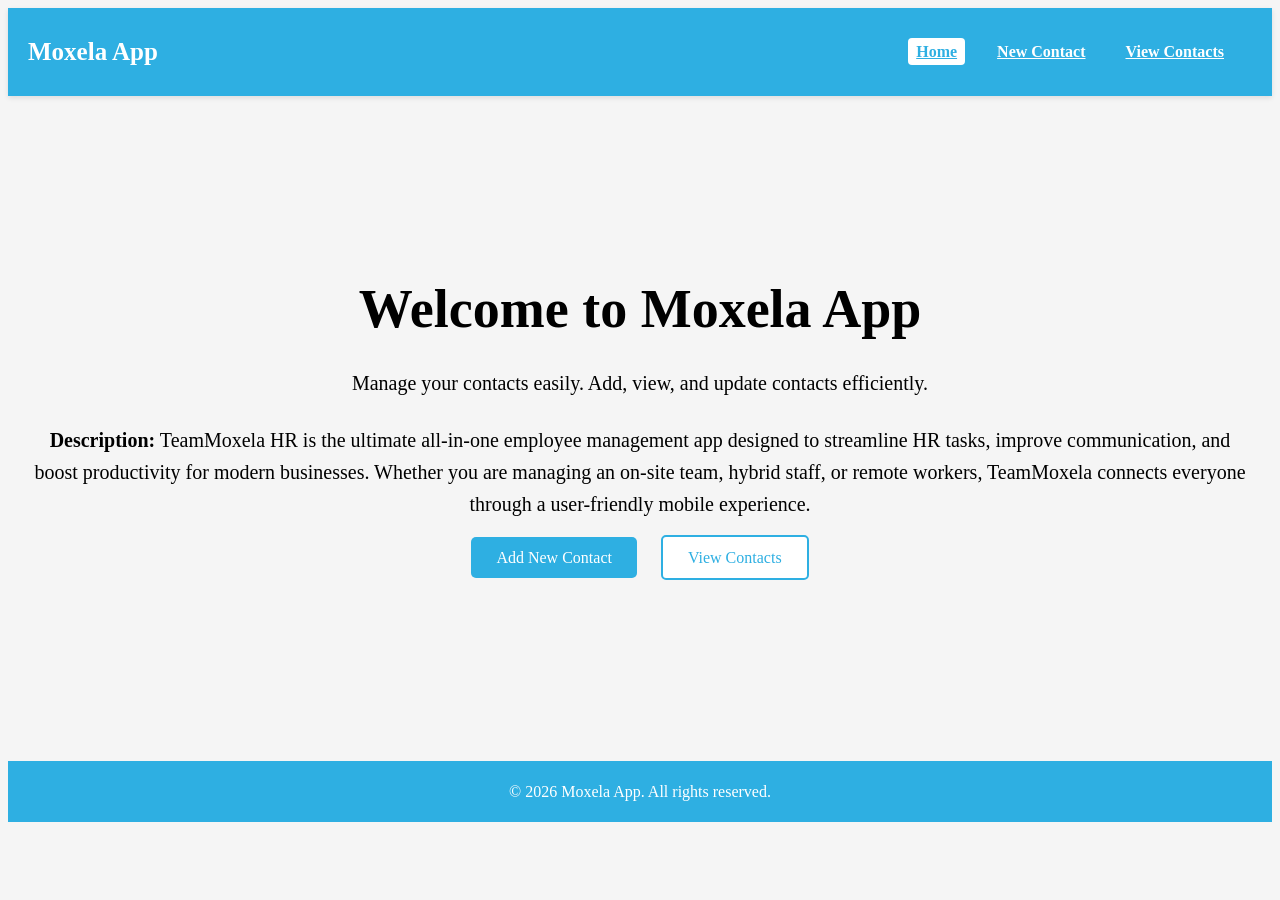
<file: index.html>
<!DOCTYPE html>
<html lang="en">
<head>
    <meta charset="UTF-8">
    <meta name="viewport" content="width=device-width, initial-scale=1.0">
    <title>Moxela App | Home</title>
    <link rel="stylesheet" href="Styles.css">
</head>
<body>

    <!-- Navbar -->
    <nav class="navbar">
        <div>
            <div class="logo">Moxela App</div>
            <ul>
                <li><a href="index.html" class="active">Home</a></li>
                <li><a href="new_contact.html">New Contact</a></li>
                <li><a href="view_contact.html">View Contacts</a></li>
            </ul>
        </div>
    </nav>

    <!-- Hero Section -->
    <section class="hero">
        <h1>Welcome to Moxela App</h1>
        <p>Manage your contacts easily. Add, view, and update contacts efficiently.</p>
       <p><b>Description:</b>
TeamMoxela HR is the ultimate all-in-one employee management app designed to streamline HR tasks, improve communication, and boost productivity for modern businesses. Whether you are managing an on-site team, hybrid staff, or remote workers, TeamMoxela connects everyone through a user-friendly mobile experience. </p>
        <a href="new_contact.html" class="btn primary-btn">Add New Contact</a>
        <a href="view_contact.html" class="btn secondary-btn">View Contacts</a>
    </section>

    <footer>
        <p>&copy; 2026 Moxela App. All rights reserved.</p>
    </footer>

</body>
</html>
</file>
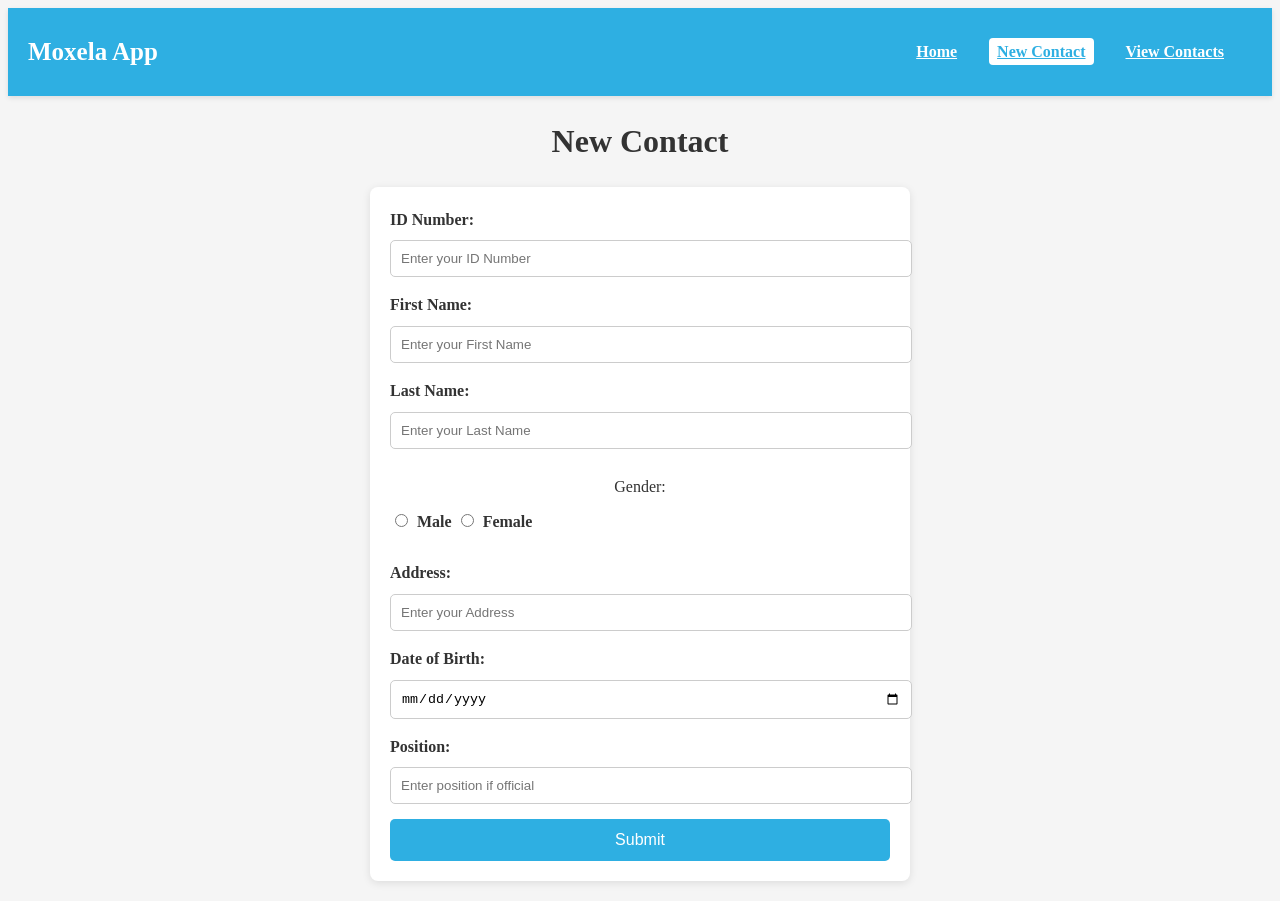
<file: new_contact.html>
<!DOCTYPE html>
<html lang="en">
<head>
    <meta charset="UTF-8">
    <meta name="viewport" content="width=device-width, initial-scale=1.0">
    <title>Moxela App | New Contact</title>
    <link rel="stylesheet" href="Styles.css">
</head>
<body>
    <!-- Navbar -->
    <nav class="navbar">
        <div>
            <div class="logo">Moxela App</div>
            <ul>
                <li><a href="index.html">Home</a></li>
                <li><a href="new_contact.html" class="active">New Contact</a></li>
                <li><a href="view_contact.html">View Contacts</a></li>
            </ul>
        </div>
    </nav>

    <h1>New Contact</h1>

    <form id="contactForm">
        <label for="idNumber">ID Number:</label>
        <input type="text" id="idNumber" placeholder="Enter your ID Number" required>

        <label for="firstName">First Name:</label>
        <input type="text" id="firstName" placeholder="Enter your First Name" required>

        <label for="lastName">Last Name:</label>
        <input type="text" id="lastName" placeholder="Enter your Last Name" required>

        <p>Gender:</p>
        <label><input type="radio" name="gender" value="Male" required> Male</label>
        <label><input type="radio" name="gender" value="Female" required> Female</label>
        <br><br>

        <label for="address">Address:</label>
        <input type="text" id="address" placeholder="Enter your Address" required>

        <label for="dob">Date of Birth:</label>
        <input type="date" id="dob" required>

        <label for="position">Position:</label>
        <input type="text" id="position" placeholder="Enter position if official" required>

        <button type="submit" class="btn details">Submit</button>
    </form>

    <!-- Link main.js -->
    <script src="main.js"></script>
</body>
</html>
</file>
<file: Styles.css>
/* ===================== Table Action Buttons ===================== */
.edit {
    background-color: #f1c40f; /* yellow */
    color: black;
    border: none;
    border-radius: 5px;
    padding: 6px 12px;
    cursor: pointer;
}

.edit:hover {
    background-color: #d4ac0d;
}

.delete {
    background-color: #e74c3c; /* red */
    color: white;
    border: none;
    border-radius: 5px;
    padding: 6px 12px;
    cursor: pointer;
}

.delete:hover {
    background-color: #c0392b;
}

.details {
    background-color: #3498db; /* blue */
    color: white;
    border: none;
    border-radius: 5px;
    padding: 6px 12px;
    cursor: pointer;
}

.details:hover {
    background-color: #2980b9;
}
* ===================== Reset Default Styles ===================== */
* {
    margin: 0;
    padding: 0;
    box-sizing: border-box;
    text-decoration: none;
    font-family: Arial, sans-serif;
}

body {
    background-color: whitesmoke;
    color: #333;
    line-height: 1.6;
}

/* ===================== Navbar Styles ===================== */
.navbar {
    background: rgb(46, 175, 226);
    padding: 15px 20px;
    box-shadow: 0 2px 5px rgba(0,0,0,0.1);
}

.navbar div {
    display: flex;
    justify-content: space-between;
    align-items: center;
}

.logo {
    color: white;
    font-size: 25px;
    font-weight: bold;
}

ul {
    list-style: none;
}

li {
    display: inline-block;
}

li a {
    color: white;
    margin-right: 20px;
    font-weight: bold;
    padding: 5px 8px;
    border-radius: 4px;
    transition: 0.3s;
}

li a:hover,
li a.active {
    background-color: white;
    color: rgb(46, 175, 226);
}

/* ===================== Headings & Paragraphs ===================== */
h1 {
    margin: 20px 0;
    font-size: 32px;
    text-align: center;
}

p {
    margin: 10px 0;
    text-align: center;
    font-size: 16px;
}

/* ===================== Hero Section ===================== */
.hero {
    background-image: url('https://images.pexels.com/photos/3183171/pexels-photo-3183171.jpeg?auto=compress&cs=tinysrgb&w=1600');
    background-size: cover;
    background-position: center;
    padding: 150px 20px;
    text-align: center;
    color:black;
}

.hero h1 {
    font-size: 54px;
    margin-bottom: 15px;
}

.hero p {
    font-size: 20px;
    margin-bottom: 25px;
}

.hero .btn {
    margin: 0 10px;
    padding: 12px 25px;
    font-size: 16px;
    border: none;
    border-radius: 5px;
    cursor: pointer;
    text-decoration: none;
    transition: 0.3s;
}

.hero .primary-btn {
    background: rgb(46, 175, 226);
    color: #fff;
}

.hero .primary-btn:hover {
    background: #2d9ec1;
}

.hero .secondary-btn {
    background: #fff;
    color: rgb(46, 175, 226);
    border: 2px solid rgb(46, 175, 226);
}

.hero .secondary-btn:hover {
    background: #f2f2f2;
}

/* ===================== Table Styles ===================== */
table {
    width: 100%;
    border-collapse: collapse;
    margin: 20px 0;
    background: #fff;
    box-shadow: 0 2px 5px rgba(0,0,0,0.1);
}

th, td {
    padding: 12px 15px;
    text-align: left;
    border-bottom: 1px solid #ddd;
}

th {
    background-color: rgb(46, 175, 226);
    color: #fff;
}

tr:hover {
    background-color: #f1f1f1;
}

/* ===================== Buttons ===================== */
.btn {
    padding: 6px 12px;
    border: none;
    border-radius: 5px;
    cursor: pointer;
    color: white;
    margin-right: 5px;
    font-size: 14px;
}

/* ===================== Table Action Buttons (Updated) ===================== */
.edit {
    background-color: #f1c40f; /* yellow */
    color: black;
    border: none;
    border-radius: 5px;
    padding: 6px 12px;
    cursor: pointer;
}

.edit:hover {
    background-color: #d4ac0d;
}

.delete {
    background-color: #e74c3c; /* red */
    color: white;
    border: none;
    border-radius: 5px;
    padding: 6px 12px;
    cursor: pointer;
}

.delete:hover {
    background-color: #c0392b;
}

.details {
    background-color: #3498db; /* blue */
    color: white;
    border: none;
    border-radius: 5px;
    padding: 6px 12px;
    cursor: pointer;
}

.details:hover {
    background-color: #2980b9;
}

/* Action buttons container */
.action-buttons {
    display: flex;
    gap: 5px;
}

/* ===================== Forms ===================== */
form {
    margin: 20px auto;
    padding: 20px;
    max-width: 500px;
    background: #fff;
    border-radius: 8px;
    box-shadow: 0 2px 8px rgba(0,0,0,0.1);
}

input[type="text"],
input[type="email"],
input[type="date"],
input[type="tel"] {
    padding: 10px;
    margin: 8px 0 15px 0;
    width: 100%;
    border: 1px solid #ccc;
    border-radius: 5px;
}

label {
    font-weight: bold;
}

/* Radio buttons */
input[type="radio"] {
    margin-right: 5px;
}

/* Submit Button */
form button.details {
    width: 100%;
    padding: 12px;
    font-size: 16px;
    background-color: rgb(46, 175, 226);
}

form button.details:hover {
    background-color: #2d9ec1;
}

/* ===================== Footer ===================== */
footer {
    text-align: center;
    padding: 8px;
    margin-top: 40px;
    background: rgb(46, 175, 226);
    color: #fff;
    font-size: 14px;
}
</file>
